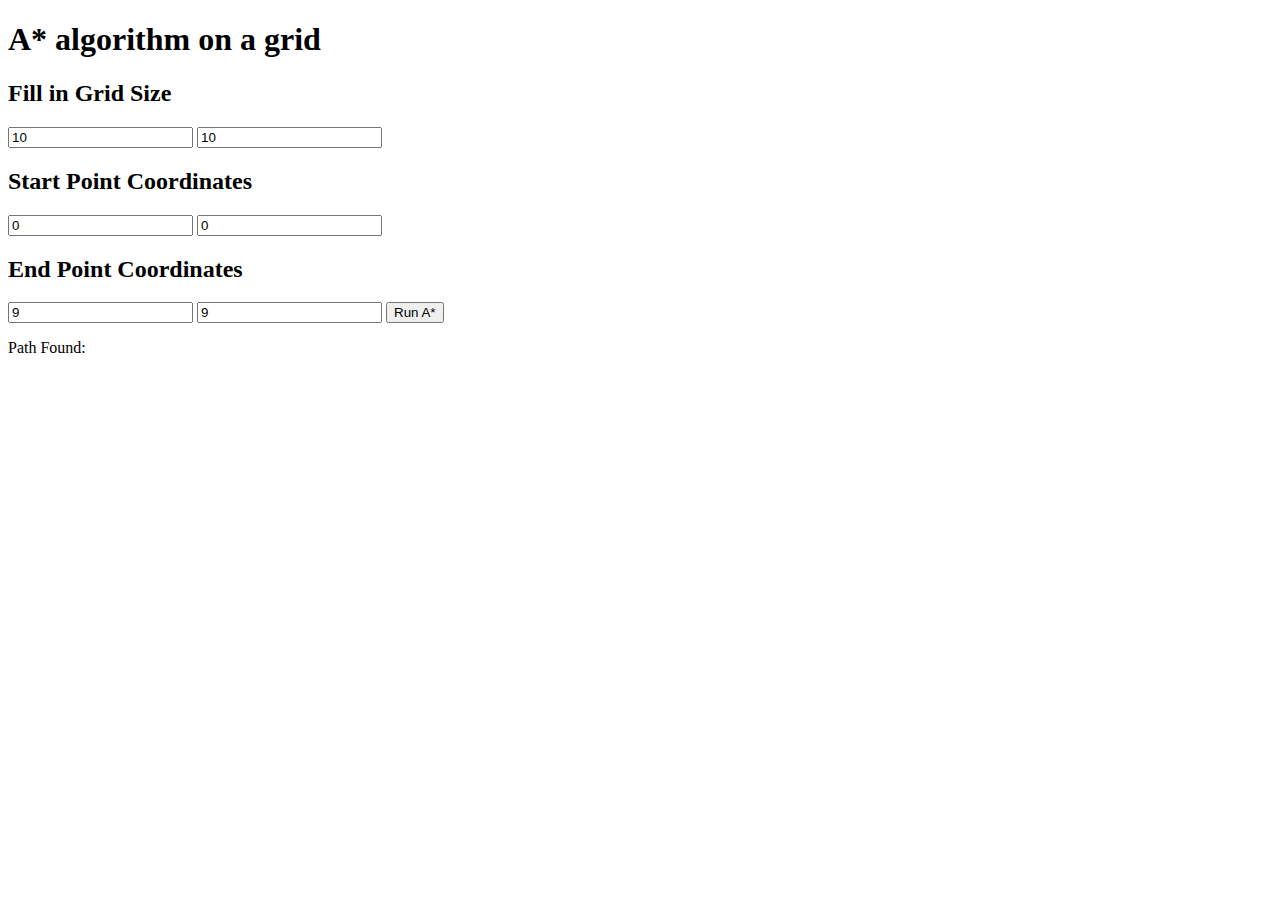
<file: A -Star_Simulator/a_star.html>
<!DOCTYPE html>
<html>
    <head>
        <script type="module" src="a_star_logic.js"></script>
    </head>

    <body>
        <h1>A* algorithm on a grid</h1>
        <h2>Fill in Grid Size</h2>
        <input type="text" id="x-axis" placeholder="X-axis Domain" value="10">
        <input type="text" id="y-axis" placeholder="Y-axis Range" value="10">
        <!-- <button type="button" onclick="gridcreation()">Make Grid</button> -->

        <h2>Start Point Coordinates</h2>
        <input type="text" id="x-axis_start" placeholder="X-axis coordinate" value="0">
        <input type="text" id="y-axis_start" placeholder="Y-axis coordinate" value="0">

        <h2>End Point Coordinates</h2>
        <input type="text" id="x-axis_end" placeholder="X-axis coordinate" value="9">
        <input type="text" id="y-axis_end" placeholder="Y-axis coordinate" value="9">
        
        <button type="button" onclick="runAStar()">Run A*</button>

        <p id="result">Path Found:</p>
    </body>
</html>
</file>
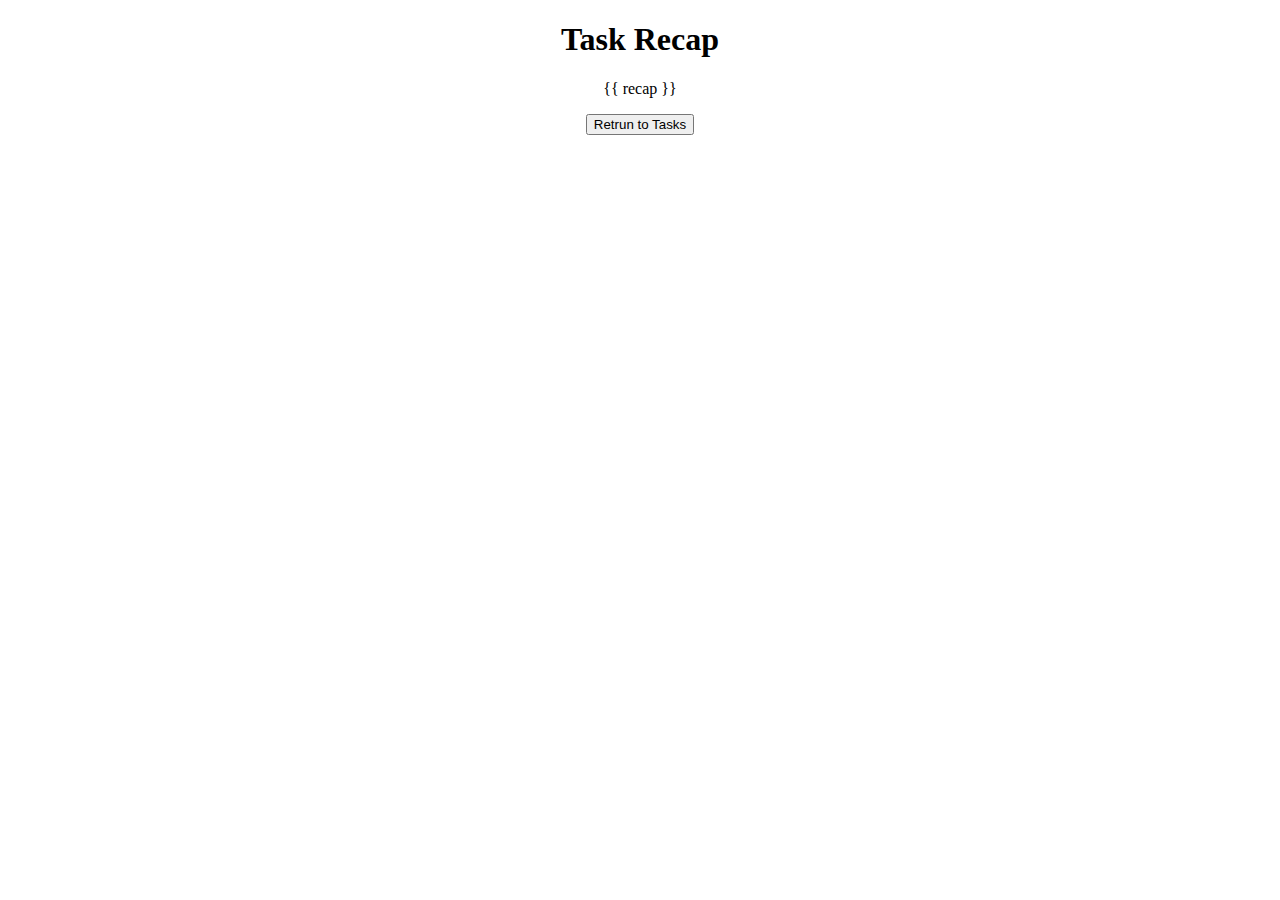
<file: task-tracker/templates/recap.html>
<!DOCTYPE html>
<html>
    <head>
        <meta charset="UTF=8">
        <meta name="viewport" content="width=device-width, initial-scale=1.0">
        <meta http-equiv="X-UA-Compatible" content="ie=edge">
        <title>Task Tracking</title>
    </head>
    <body style="text-align: center;">
        <h1>Task Recap</h1>
        <p>{{ recap }}</p>
        
        <form action="/" method="GET">
            <input type="submit" name="return" id="return" value="Retrun to Tasks"> 
        </form>
        
    </body>
    
    
</html>
</file>
